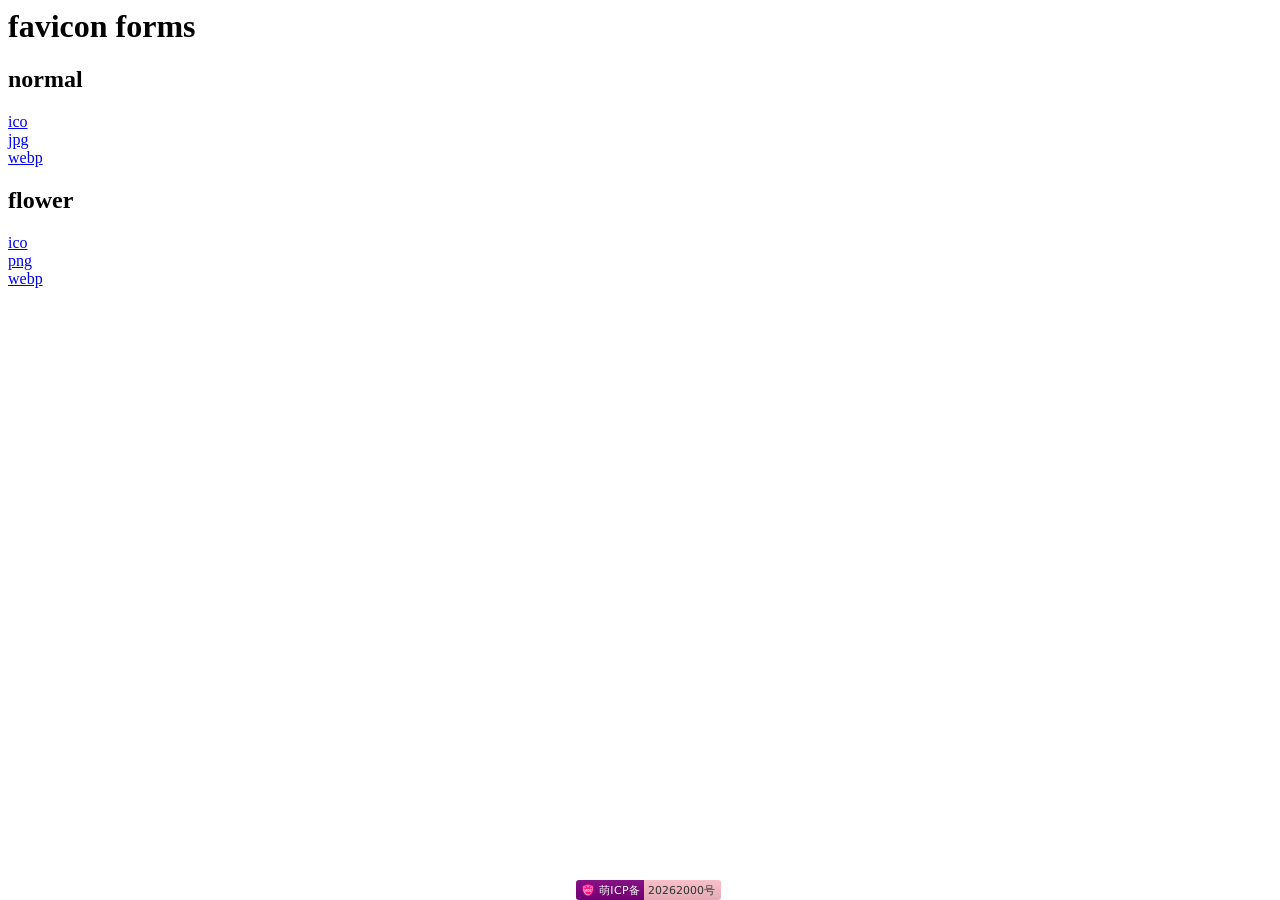
<file: assets/favicon/index.html>
<html>
  <head>
    <meta
      charset="UTF-8"
    />
    <meta
      name="viewport"
      content="width=device-width, initial-scale=1.0"
    />
    <title>
      favicons
    </title>
    <link
      rel="stylesheet"
      type="text/css"
      href="/assets/css/footer.css"
    />
  </head>
  <body>
    <h1>
      favicon forms
    </h1>
    <h2>
      normal
    </h2>
    <a
      href="1.ico"
    />ico
    </a><br>
    <a
      href="1.jpg"
    />jpg
    </a><br>
    <a
      href="1.webp"
    />webp
    </a>
    <h2>
      flower
    </h2>
    <a
      href="2.ico"
    />ico
    </a><br>
    <a
      href="2.png"
    />png
    </a><br>
    <a
      href="2.webp"
    />webp
    </a>
    <footer>
      <a
        href="https://icp.gov.moe/?keyword=20262000"
        title="Site has been already in MoeICP"
        target="_blank"
      /><img
        src="/assets/img/moeicp.svg"
      />
      </a><br>
      | <a
        href="/"
      />root
      </a>
    </footer>
  </body>
</html>
</file>
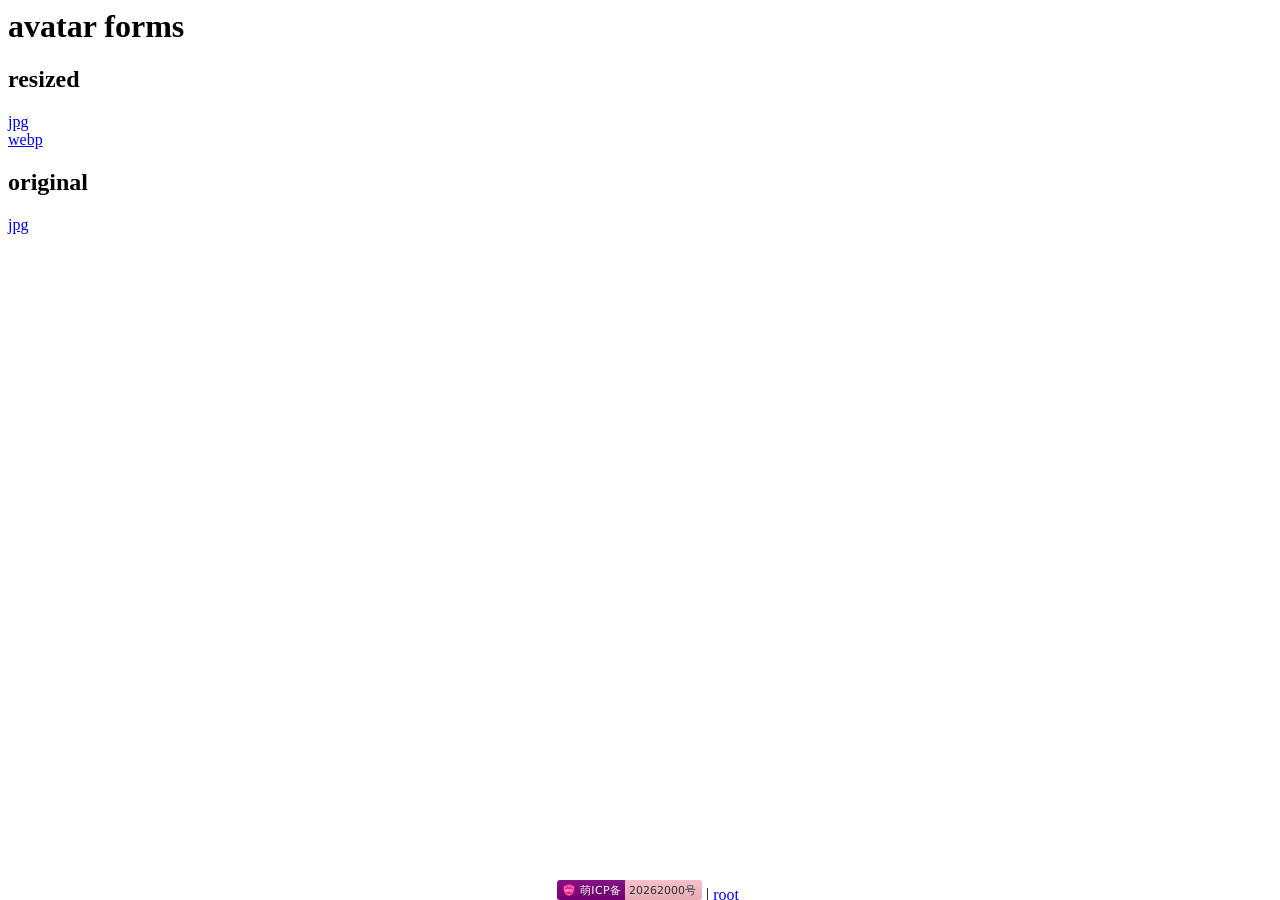
<file: assets/img/avatar/index.html>
<html>
  <head>
    <meta
      charset="UTF-8"
    />
    <meta
      name="viewport"
      content="width=device-width, initial-scale=1.0"
    />
    <title>
      avatars
    </title>
    <link
      rel="stylesheet"
      type="text/css"
      href="/assets/css/footer.css"
    />
  </head>
  <body>
    <h1>
      avatar forms
    </h1>
    <h2>
      resized
    </h2>
    <a
      href="1.jpg"
    />jpg
    </a><br>
    <a
      href="1.webp"
    />webp
    </a>
    <h2>
      original
    </h2>
    <a
      href="o.jpg"
    />jpg
    </a>
    <footer>
      <a
        href="https://icp.gov.moe/?keyword=20262000"
        title="Site has been already in MoeICP"
        target="_blank"
      /><img
        src="/assets/img/moeicp.svg"
      />
      </a>
      | <a
        href="/"
      />root
      </a>
    </footer>
  </body>
</html>
</file>
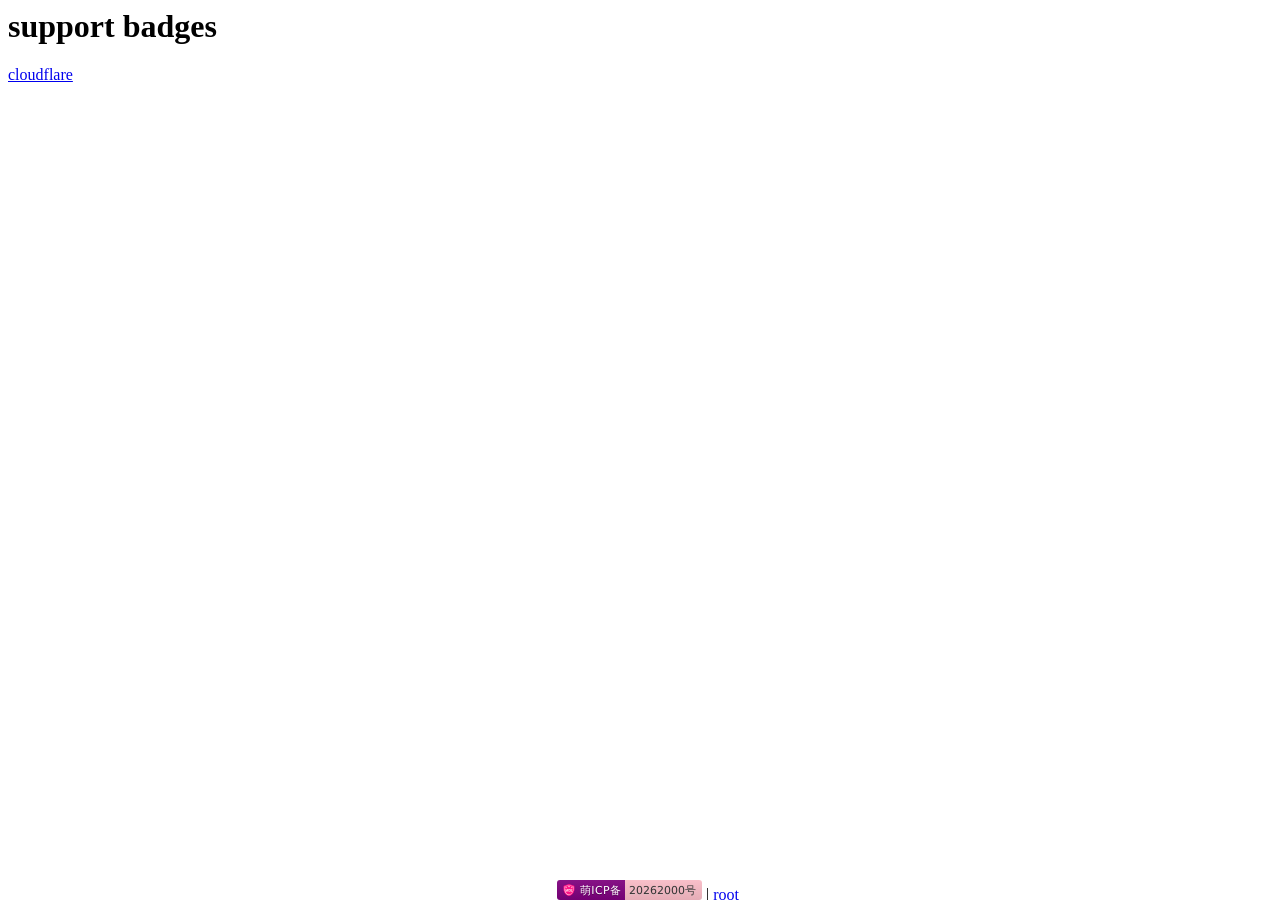
<file: assets/img/support/index.html>
<html>
  <head>
    <meta
      charset="UTF-8"
    />
    <meta
      name="viewport"
      content="width=device-width, initial-scale=1.0"
    />
    <title>
      avatars
    </title>
    <link
      rel="stylesheet"
      type="text/css"
      href="/assets/css/footer.css"
    />
  </head>
  <body>
    <h1>
      support badges
    </h1>
    <a
      href="cf.svg"
    />cloudflare
    </a>
    <footer>
      <a
        href="https://icp.gov.moe/?keyword=20262000"
        title="Site has been already in MoeICP"
        target="_blank"
      /><img
        src="/assets/img/moeicp.svg"
      />
      </a>
      | <a
        href="/"
      />root
      </a>
    </footer>
  </body>
</html>
</file>
<file: assets/css/footer.css>
footer {
  position: fixed;
  text-align: center;
  bottom: 0;
  width: 100%;
  height: 20px;
  background-color: #ffffff;
}
</file>
